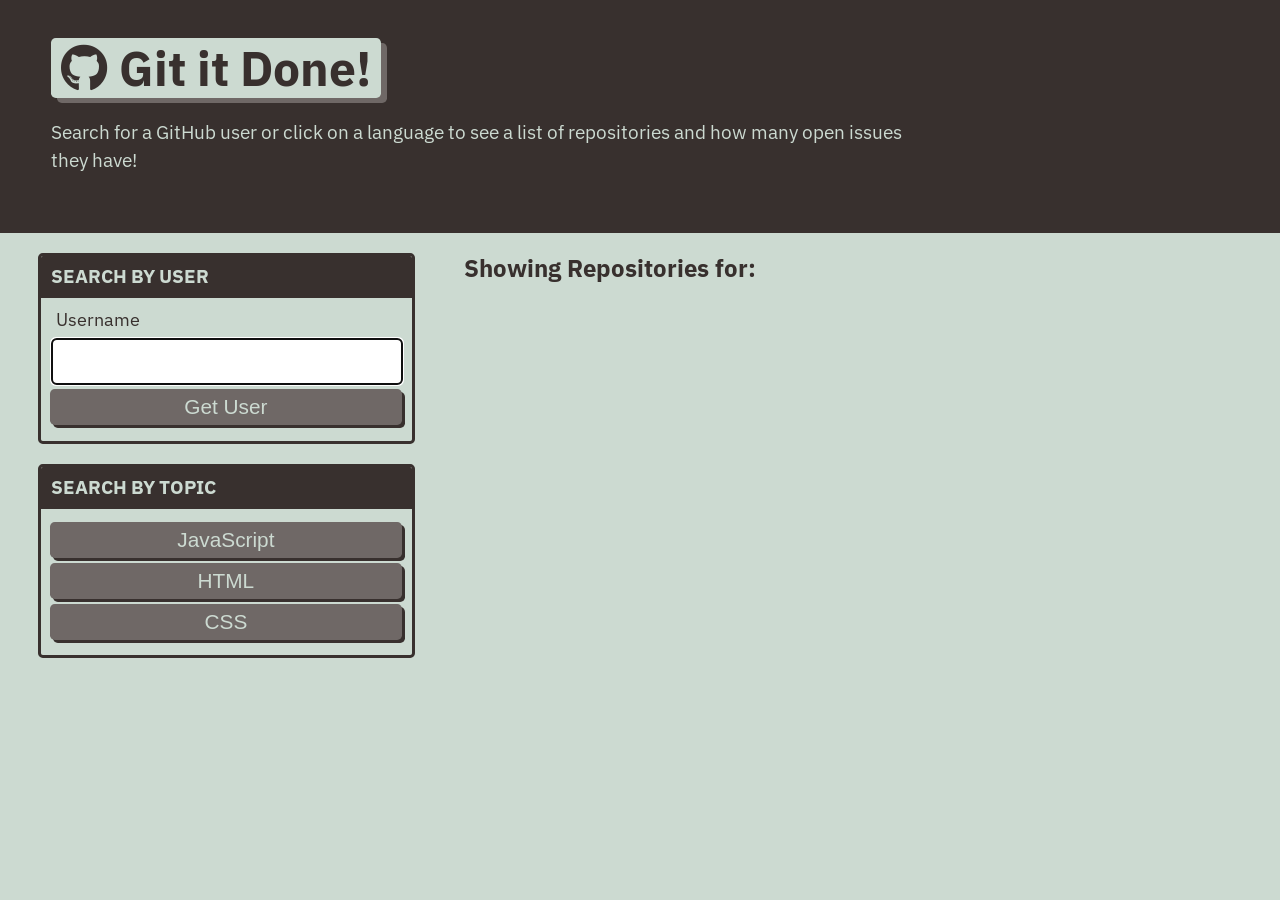
<file: index.html>
<!DOCTYPE html>
<html lang="en">
    <head>
        <meta charset="UTF-8" />
        <meta name="viewport" content="width=device-width, initial-scale=1.0" />
        <meta http-equiv="X-UA-Compatible" content="ie=edge" />
        <link href="https://fonts.googleapis.com/css?family=IBM+Plex+Sans:400,400i,700&display=swap" rel="stylesheet" />
        <link rel="stylesheet" href="https://cdnjs.cloudflare.com/ajax/libs/font-awesome/5.11.2/css/all.min.css" />
        <link rel="stylesheet" href="./assets/css/style.css" />
        <title>Git it Done</title>
    </head>

    <body class="flex-column min-100-vh">
        <header class="hero">
            <h1 class="app-title"><i class="fab fa-github"></i> Git it Done!</h1>
            <p>
                Search for a GitHub user or click on a language to see a list of repositories and how many open issues
                they have!
            </p>
        </header>

        <main class="flex-row justify-space-between">
            <div class="col-12 col-md-4">
                <div class="card">
                    <h3 class="card-header text-uppercase">Search By User</h3>
                    <form id="user-form" class="card-body">
                        <label for="username" class="form-label">Username</label>
                        <input name="username" type="text" id="username" class="form-input" autofocus="true" />
                        <button type="submit" class="btn">Get User</button>
                    </form>
                </div>
                <div class="card">
                    <h3 class="card-header text-uppercase">Search By Topic</h3>
                    <div class="card-body" id="language-buttons">
                        <button class="btn" data-language="javascript">JavaScript</button>
                        <button class="btn" data-language="html">HTML</button>
                        <button class="btn" data-language="css">CSS</button>
                    </div>
                </div>
            </div>
            <div class="col-12 col-md-8">
                <h2 class="subtitle">Showing Repositories for: <span id="repo-search-term"></span></h2>
                <div id="repos-container" class="list-group"></div>
            </div>
        </main>
        <script src="./assets/js/homescreen.js"></script>
    </body>
</html>
</file>
<file: assets/css/style.css>
:root {
    --primary: #ccdad1;
    --secondary: #9caea9;
    --tertiary: #788585;
    --light-dark: #6f6866;
    --dark: #38302e;
    --border-radius: 0.3rem;
}

* {
    box-sizing: border-box;
}

body {
    background-color: var(--primary);
    margin: 0;
    padding: 0;
    font-family: "IBM Plex Sans", sans-serif;
    color: var(--dark);
    line-height: 1.5;
    font-size: 16px;
}

h1,
h2,
h3,
h4,
h5,
h6 {
    font-weight: 700;
    margin: 0;
    color: var(--dark);
    line-height: 1.25;
}

main {
    margin: 20px auto;
    width: 94%;
}

p {
    font-size: 1.2rem;
}

.btn {
    font-size: 1.3rem;
    text-decoration: none;
    padding: 6px 5px;
    width: 100%;
    display: block;
    margin: 5px 0;
    border-radius: var(--border-radius);
    color: var(--primary);
    border: none;
    outline: none;
    background-color: var(--light-dark);
    box-shadow: 3px 3px var(--dark);
    transform: translate(-1px, -1px);
}

.btn:hover {
    color: var(--primary);
    background-color: var(--tertiary);
    transform: translate(0, 0);
    box-shadow: 2px 2px var(--dark);
}

.btn-inline {
    display: inline;
}

.btn-back {
    border-radius: var(--border-radius);
    color: var(--primary);
    border: none;
    outline: none;
    background-color: var(--light-dark);
    box-shadow: 3px 3px var(--secondary);
    transform: translate(-1px, -1px);
    display: inline-block;
    width: auto;
    margin-top: 20px;
    padding: 15px;
    text-decoration: none;
    font-size: 1.2rem;
}

.btn-back:hover {
    color: var(--primary);
    background-color: var(--tertiary);
    transform: translate(0, 0);
    box-shadow: 2px 2px var(--dark);
}

.hero {
    padding: 3% 4%;
    background-color: var(--dark);
    color: var(--primary);
}

.hero p {
    max-width: 75%;
}

.app-title {
    font-size: 3rem;
    background-color: var(--primary);
    color: var(--dark);
    padding: 0 10px;
    display: inline-block;
    border-radius: var(--border-radius);
    box-shadow: 6px 5px var(--light-dark);
}

.list-group {
    padding: 0;
    list-style: none;
}

.list-item {
    margin-bottom: 10px;
    padding: 1.5%;
    border-radius: var(--border-radius);
    background-color: var(--light-dark);
    color: var(--primary);
    text-decoration: none;
}

.list-item:hover {
    background-color: var(--dark);
}

.status-icon {
    padding: 2px 5px;
    margin: 0 5px;
    background-color: rgba(255, 255, 255, 1);
    border-radius: var(--border-radius);
}

.icon-danger {
    color: rgb(255, 70, 70);
}

.icon-success {
    color: rgb(29, 153, 255);
}

/* CARDS */
.card {
    margin: 0 0 20px 0;
    border: 3px solid var(--dark);
    border-radius: var(--border-radius);
}

.card-header {
    color: var(--primary);
    background-color: var(--dark);
    padding: 2.5%;
    border-radius: calc(0.18rem - 1px) calc(0.18rem - 1px) 0 0;
}

.card-body {
    padding: 2.5%;
}

/* FORM */
.form-label,
.form-input,
.form-textarea {
    display: block;
}

.form-label {
    font-size: 1.1rem;
    margin: 0 0 0 5px;
}

.form-input {
    width: 100%;
    padding: 3%;
    margin: 5px 0;
    font-size: 1.2rem;
    border: 2px solid var(--light-dark);
    border-radius: var(--border-radius);
}

/* HEIGHT / WIDTH UTILS */
.min-100-vh {
    min-height: 100vh;
}

.min-100-vw {
    min-width: 100vw;
}

/* FONT UTILS */
.text-uppercase {
    text-transform: uppercase;
}

/* FLEX CONTENT */
.flex-row {
    display: flex;
    flex-wrap: wrap;
}

.flex-column {
    display: flex;
    flex-direction: column;
    flex-wrap: wrap;
}

.justify-space-between {
    justify-content: space-between;
}

.justify-space-around {
    justify-content: space-around;
}

.justify-flex-start {
    justify-content: flex-start;
}

.justify-flex-end {
    justify-content: flex-end;
}

.justify-center {
    justify-content: center;
}

.align-stretch {
    align-items: stretch;
}

.align-end {
    align-items: flex-end;
}

.align-center {
    align-items: center;
}

.col-auto {
    flex-grow: 1;
}

.col-1 {
    flex: 0 0 calc(100% * 1 / 12 - 2%);
}

.col-2 {
    flex: 0 0 calc(100% * 2 / 12 - 2%);
}

.col-3 {
    flex: 0 0 calc(100% * 3 / 12 - 2%);
}

.col-4 {
    flex: 0 0 calc(100% * 4 / 12 - 2%);
}

.col-5 {
    flex: 0 0 calc(100% * 5 / 12 - 2%);
}

.col-6 {
    flex: 0 0 calc(100% * 6 / 12 - 2%);
}

.col-7 {
    flex: 0 0 calc(100% * 7 / 12 - 2%);
}

.col-8 {
    flex: 0 0 calc(100% * 8 / 12 - 2%);
}

.col-9 {
    flex: 0 0 calc(100% * 9 / 12 - 2%);
}

.col-10 {
    flex: 0 0 calc(100% * 10 / 12 - 2%);
}

.col-11 {
    flex: 0 0 calc(100% * 11 / 12 - 2%);
}

.col-12 {
    flex: 0 0 100%;
}

/* col-sm */
@media screen and (min-width: 640px) {
    .col-sm-1 {
        flex: 0 0 calc(100% * 1 / 12 - 2%);
    }

    .col-sm-2 {
        flex: 0 0 calc(100% * 2 / 12 - 2%);
    }

    .col-sm-3 {
        flex: 0 0 calc(100% * 3 / 12 - 2%);
    }

    .col-sm-4 {
        flex: 0 0 calc(100% * 4 / 12 - 2%);
    }

    .col-sm-5 {
        flex: 0 0 calc(100% * 5 / 12 - 2%);
    }

    .col-sm-6 {
        flex: 0 0 calc(100% * 6 / 12 - 2%);
    }

    .col-sm-7 {
        flex: 0 0 calc(100% * 7 / 12 - 2%);
    }

    .col-sm-8 {
        flex: 0 0 calc(100% * 8 / 12 - 2%);
    }

    .col-sm-9 {
        flex: 0 0 calc(100% * 9 / 12 - 2%);
    }

    .col-sm-10 {
        flex: 0 0 calc(100% * 10 / 12 - 2%);
    }

    .col-sm-11 {
        flex: 0 0 calc(100% * 11 / 12 - 2%);
    }

    .col-sm-12 {
        flex: 0 0 100%;
    }
}

/* col-md */
@media screen and (min-width: 768px) {
    .col-md-1 {
        flex: 0 0 calc(100% * 1 / 12 - 2%);
    }

    .col-md-2 {
        flex: 0 0 calc(100% * 2 / 12 - 2%);
    }

    .col-md-3 {
        flex: 0 0 calc(100% * 3 / 12 - 2%);
    }

    .col-md-4 {
        flex: 0 0 calc(100% * 4 / 12 - 2%);
    }

    .col-md-5 {
        flex: 0 0 calc(100% * 5 / 12 - 2%);
    }

    .col-md-6 {
        flex: 0 0 calc(100% * 6 / 12 - 2%);
    }

    .col-md-7 {
        flex: 0 0 calc(100% * 7 / 12 - 2%);
    }

    .col-md-8 {
        flex: 0 0 calc(100% * 8 / 12 - 2%);
    }

    .col-md-9 {
        flex: 0 0 calc(100% * 9 / 12 - 2%);
    }

    .col-md-10 {
        flex: 0 0 calc(100% * 10 / 12 - 2%);
    }

    .col-md-11 {
        flex: 0 0 calc(100% * 11 / 12 - 2%);
    }

    .col-md-12 {
        flex: 0 0 100%;
    }
}

/* col-lg */
@media screen and (min-width: 992px) {
    .col-lg-1 {
        flex: 0 0 calc(100% * 1 / 12 - 2%);
    }

    .col-lg-2 {
        flex: 0 0 calc(100% * 2 / 12 - 2%);
    }

    .col-lg-3 {
        flex: 0 0 calc(100% * 3 / 12 - 2%);
    }

    .col-lg-4 {
        flex: 0 0 calc(100% * 4 / 12 - 2%);
    }

    .col-lg-5 {
        flex: 0 0 calc(100% * 5 / 12 - 2%);
    }

    .col-lg-6 {
        flex: 0 0 calc(100% * 6 / 12 - 2%);
    }

    .col-lg-7 {
        flex: 0 0 calc(100% * 7 / 12 - 2%);
    }

    .col-lg-8 {
        flex: 0 0 calc(100% * 8 / 12 - 2%);
    }

    .col-lg-9 {
        flex: 0 0 calc(100% * 9 / 12 - 2%);
    }

    .col-lg-10 {
        flex: 0 0 calc(100% * 10 / 12 - 2%);
    }

    .col-lg-11 {
        flex: 0 0 calc(100% * 11 / 12 - 2%);
    }

    .col-lg-12 {
        flex: 0 0 100%;
    }
}

/* col-xl */
@media screen and (min-width: 1200px) {
    .col-xl-1 {
        flex: 0 0 calc(100% * 1 / 12 - 2%);
    }

    .col-xl-2 {
        flex: 0 0 calc(100% * 2 / 12 - 2%);
    }

    .col-xl-3 {
        flex: 0 0 calc(100% * 3 / 12 - 2%);
    }

    .col-xl-4 {
        flex: 0 0 calc(100% * 4 / 12 - 2%);
    }

    .col-xl-5 {
        flex: 0 0 calc(100% * 5 / 12 - 2%);
    }

    .col-xl-6 {
        flex: 0 0 calc(100% * 6 / 12 - 2%);
    }

    .col-xl-7 {
        flex: 0 0 calc(100% * 7 / 12 - 2%);
    }

    .col-xl-8 {
        flex: 0 0 calc(100% * 8 / 12 - 2%);
    }

    .col-xl-9 {
        flex: 0 0 calc(100% * 9 / 12 - 2%);
    }

    .col-xl-10 {
        flex: 0 0 calc(100% * 10 / 12 - 2%);
    }

    .col-xl-11 {
        flex: 0 0 calc(100% * 11 / 12 - 2%);
    }

    .col-xl-12 {
        flex: 0 0 100%;
    }
}
</file>
